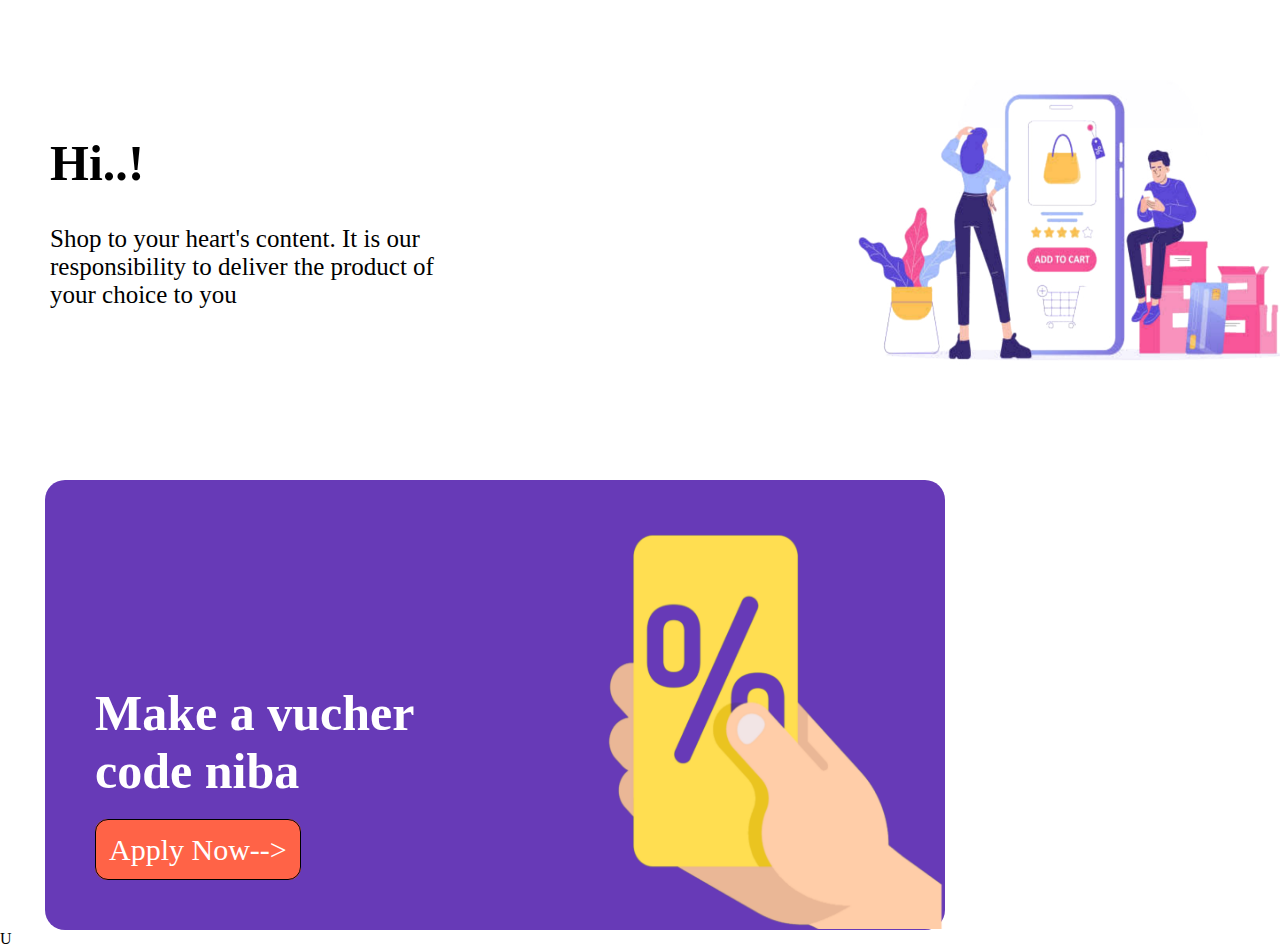
<file: index.html>
<!DOCTYPE html>
<html>
<head>
 <title>K I N O</title>
 <link href='h0m.css'  type="text/css" rel='stylesheet'>
 </head>
 <body>
   
   <div class="fr1">
     <div class="ph1"><img src="svictor.png" alt="Photo Load" /></div>
     <div class="text">
     <h1>Hi..!</h1>
     <p>Shop to your heart's content.  It is our responsibility to deliver the product of your choice to you</p></div>
   </div>
   
      <div class="fd1">
     <div class="pd1"><img src="vvictor.png" alt="Photo Load" /></div>
     <div class="texd">
     <h1>Make a  vucher code niba</h1>
     <a href="help.html">Apply Now--></a></div>
   </div>
   
   
   U
   
   
   
   
   
   
   
   
   
   
   
</body>
</html>
</file>
<file: h0m.css>
body{margin:0px; padding:0px;}

.fr1{height:350px ; width:100% ; background :}

.ph1 img{height:100%; width:430px; margin-top:50px; margin-right:15px;}
.ph1{height:290px; width:430px; float:right; margin-top:30px; background:}
.text{ margin-top:100px; margin-left:50px; width:400px;display:inline-block; font-size:25px; font-family:arial black;}


.fd1{height:450px ; width:900px; background :#673AB7 ; margin-top:130px; border-radius:20px; margin-left:45px; margin-right:40px;}

.pd1 img{height:100%; width:100%; margin-top:30px; margin-right:5px;}
.pd1{height:400px; width:350px; float:right; margin-top:19px;}
.texd{ margin-top:170px; margin-left:50px; width:400px;display:inline-block; font-size:25px; font-family:arial black; color:white; }
.texd a {text-decoration:none; background:tomato; color:white; padding:13px; border-radius:13px; font-size:30px; font-family:arial black; border:1px solid black;}
</file>
